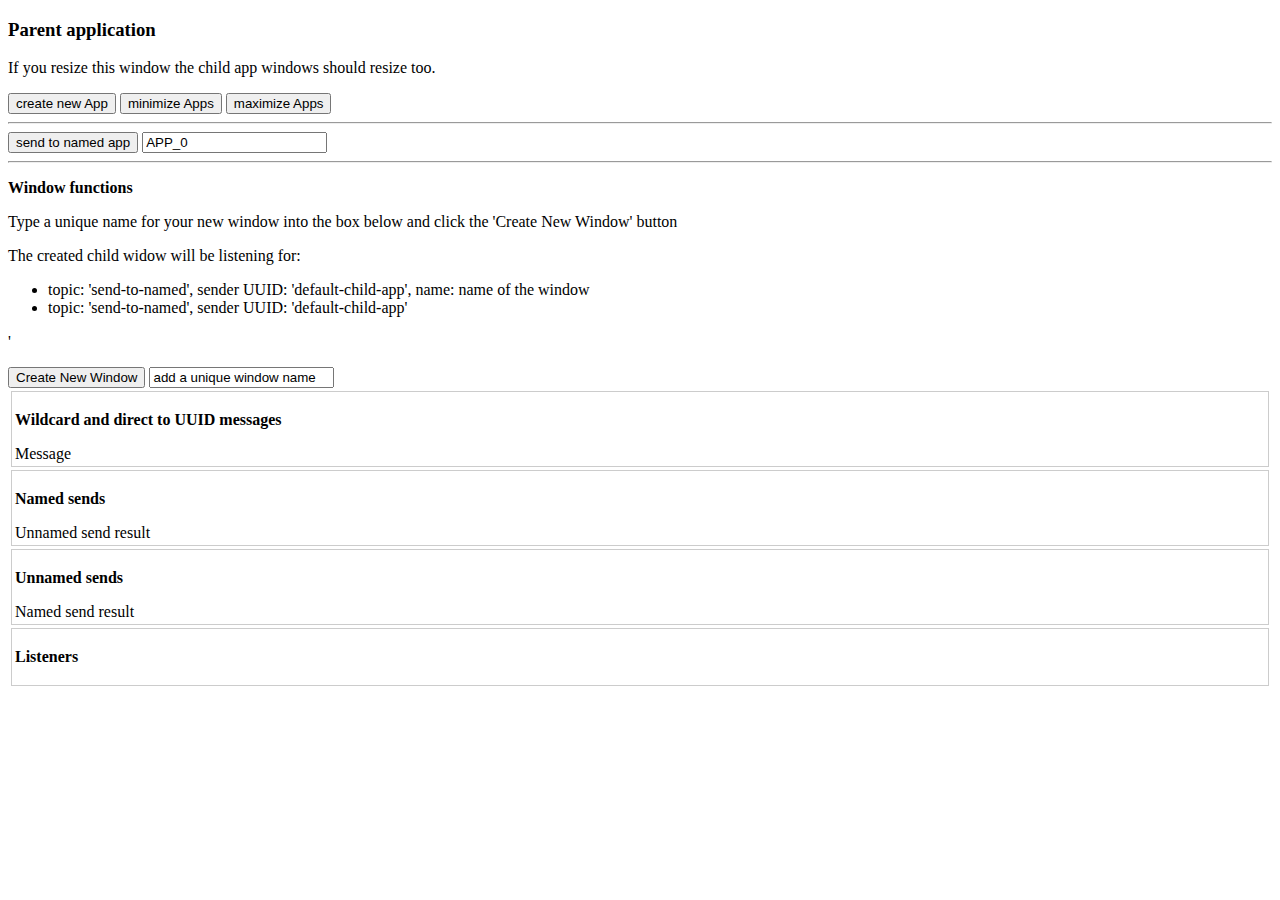
<file: src/index.html>
<!DOCTYPE html>
<html lang="en">
<head>
    <meta charset="UTF-8">
    <title>Parent App</title>

    <!-- Latest compiled and minified CSS -->
    <link rel="stylesheet" href="https://maxcdn.bootstrapcdn.com/bootstrap/3.3.6/css/bootstrap.min.css" integrity="sha384-1q8mTJOASx8j1Au+a5WDVnPi2lkFfwwEAa8hDDdjZlpLegxhjVME1fgjWPGmkzs7" crossorigin="anonymous">
</head>
<style>
    .message{
        border: 1px solid #cccccc;
        padding: 3px;
        margin: 3px;
    }
</style>
<body>
<div class="container">
    <h3>Parent application</h3>
    <p>If you resize this window the child app windows should resize too.</p>
    <p id = "of-version"></p>
    <p id = "uuid"></p>
    <button class="btn btn-primary" id ="new-btt">create new App</button>
    <button class="btn btn-primary" id ="min-btt">minimize Apps</button>
    <button class="btn btn-primary" id ="max-btt">maximize Apps</button>
    <hr />

    <button class="btn btn-primary" id="app_to_app_button">send to named app</button>
    <input id="_app_to_app_uuid" type="text" value="APP_0" />
    <hr />


    <p><strong>Window functions</strong></p>
    <p>Type a unique name for your new window into the box below and click the 'Create New Window' button</p>
    <p>The created child widow will be listening for:
    <ul>
        <li>topic: 'send-to-named', sender UUID: 'default-child-app', name: name of the window</li>
        <li>topic: 'send-to-named', sender UUID: 'default-child-app'</li>
    </ul>'
    </p>
    <button class="btn btn-primary" id ="new-win-btt">Create New Window</button>
    <input id= "window-name" type="text" value ="add a unique window name">

    <div class="message">
        <p><strong>Wildcard and direct to UUID messages</strong></p>
        <div id ="inter-app-message">Message</div>
    </div>
    <div class="message">
        <p><strong>Named sends</strong></p>
        <div id ="named-send-result">Unnamed send result</div>
    </div>
    <div class="message">
        <p><strong>Unnamed sends</strong></p>
        <div id ="unnamed-send-result">Named send result</div>
    </div>
    <div class="message">
        <p><strong>Listeners</strong></p>
        <div id ="listeners"></div>
    </div>
</div>
</body>
</html>
<script src="js/Constants.js"></script>
<script src="js/ExternalWindow.js"></script>
<script src="js/index.js"></script>
</file>
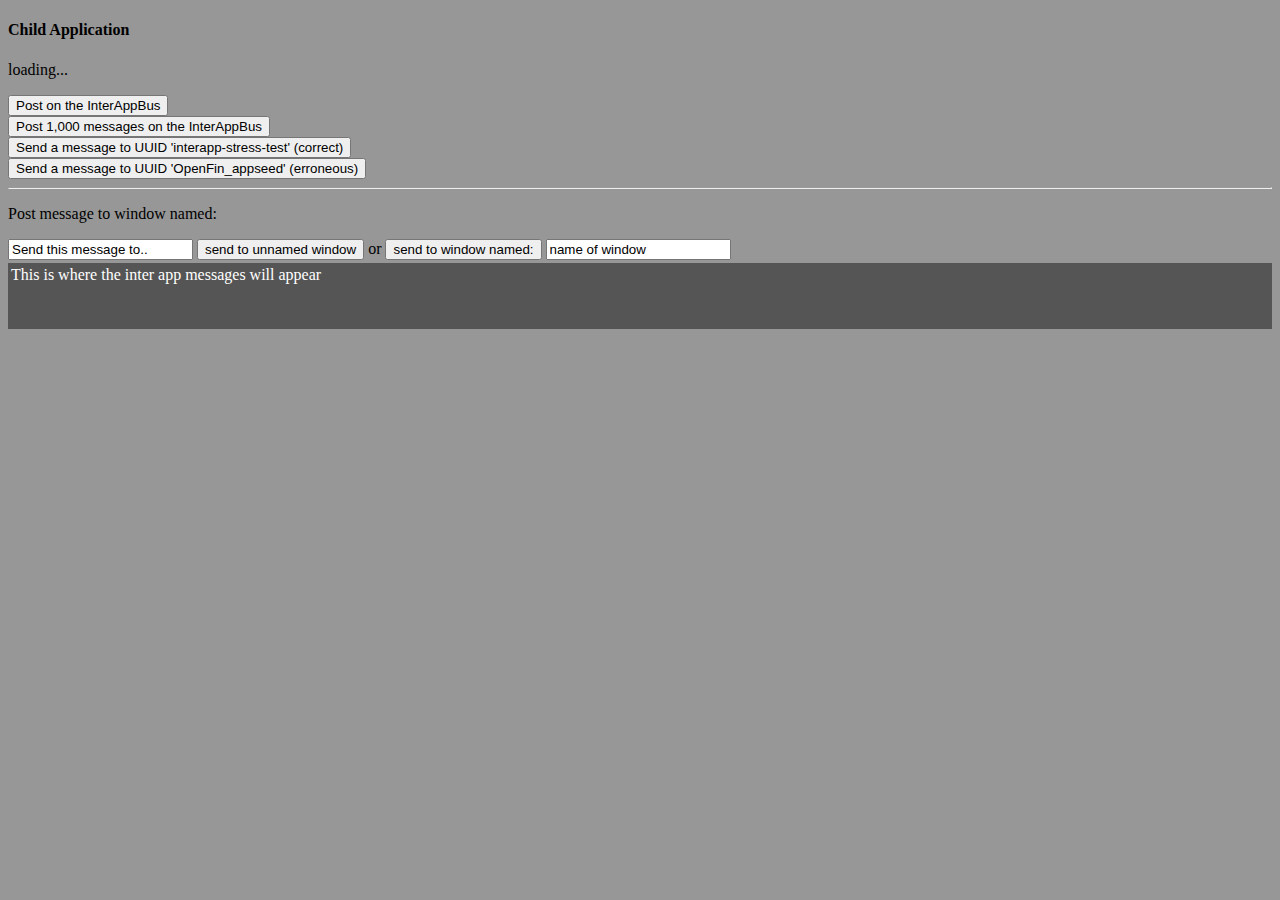
<file: src/application.html>
<!DOCTYPE html>
<html lang="en">
<head>
    <meta charset="UTF-8">
    <title>Child Application</title>
    <!-- Latest compiled and minified CSS -->
    <link rel="stylesheet" href="https://maxcdn.bootstrapcdn.com/bootstrap/3.3.6/css/bootstrap.min.css" integrity="sha384-1q8mTJOASx8j1Au+a5WDVnPi2lkFfwwEAa8hDDdjZlpLegxhjVME1fgjWPGmkzs7" crossorigin="anonymous">
    <link rel="stylesheet" href="css/app.css">
</head>
<style>
    body{
        background-color: #979797;
    }
</style>
<body>
<div class="container">
    <h4>Child Application</h4>
    <p id ="uuid">loading...</p>
    <button class="btn btn-primary btn-xs" id="post-interapp">Post on the InterAppBus</button><br />
    <button class="btn btn-primary btn-xs" id="post-many-interapp">Post 1,000 messages on the InterAppBus</button><br />
    <button class="btn btn-primary btn-xs" id="send-interapp">Send a message to UUID 'interapp-stress-test'
        (correct)</button><br />
    <button class="btn btn-primary btn-xs" id="send-bad-interapp">Send a message to UUID 'OpenFin_appseed'
        (erroneous)</button><br />
    <hr />
    <p>Post message to window named:</p>
    <input id = "message-to-send" type="text" value="Send this message to.. ">
    <button class="btn btn-primary btn-xs" id="send-interapp-unnamed">send to unnamed window</button> or
    <button class="btn btn-primary btn-xs" id="send-interapp-named">send to window named:</button>
    <input id = "name-of-window" type="text" value="name of window">

    <div class="output-results" id="inter-app-message">This is where the inter app messages will appear</div>
</div>
</body>
</html>
<script src="js/Constants.js"></script>
<script type="text/javascript" src="js/childapplication.js"></script>
</file>
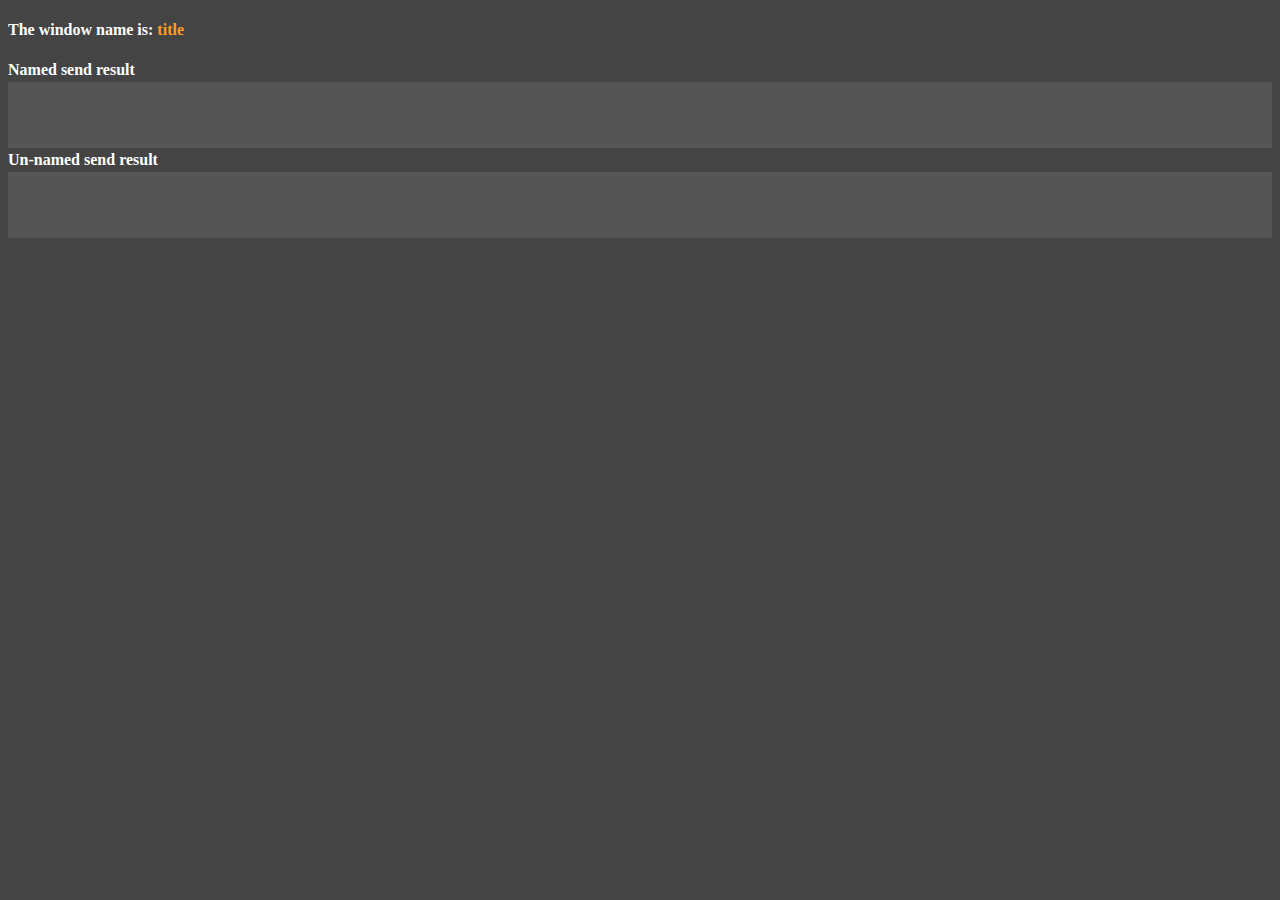
<file: src/childwindow.html>
<!DOCTYPE html>
<html lang="en">
<head>
    <meta charset="UTF-8">
    <title></title>
    <link rel="stylesheet" href="css/app.css">
</head>
<!-- Latest compiled and minified CSS -->
<link rel="stylesheet" href="https://maxcdn.bootstrapcdn.com/bootstrap/3.3.6/css/bootstrap.min.css" integrity="sha384-1q8mTJOASx8j1Au+a5WDVnPi2lkFfwwEAa8hDDdjZlpLegxhjVME1fgjWPGmkzs7" crossorigin="anonymous">
<style>
    body{
        background-color: #444444;
        color: #ffffff;
    }
</style>

<body>
<div class="container">
    <div><h4>The window name is: <span class="highlight" id="title-display">title</span> </h4></div>
    <div><strong>Named send result</strong></div>
    <div class="output-results" id = named-send-result></div>
    <div><strong>Un-named send result</strong></div>
    <div class="output-results" id = unnamed-send-result></div>
</div>
</body>
</html>
<script src="js/Constants.js"></script>
<script src="js/childWindow.js"></script>
</file>
<file: src/css/app.css>
.highlight{
    color: #ff9e24;
}

.output-results{
    min-height: 60px;
    background-color: #555555;
    color: #ffffff;
    margin: 3px 0;
    padding: 3px;
}
</file>
